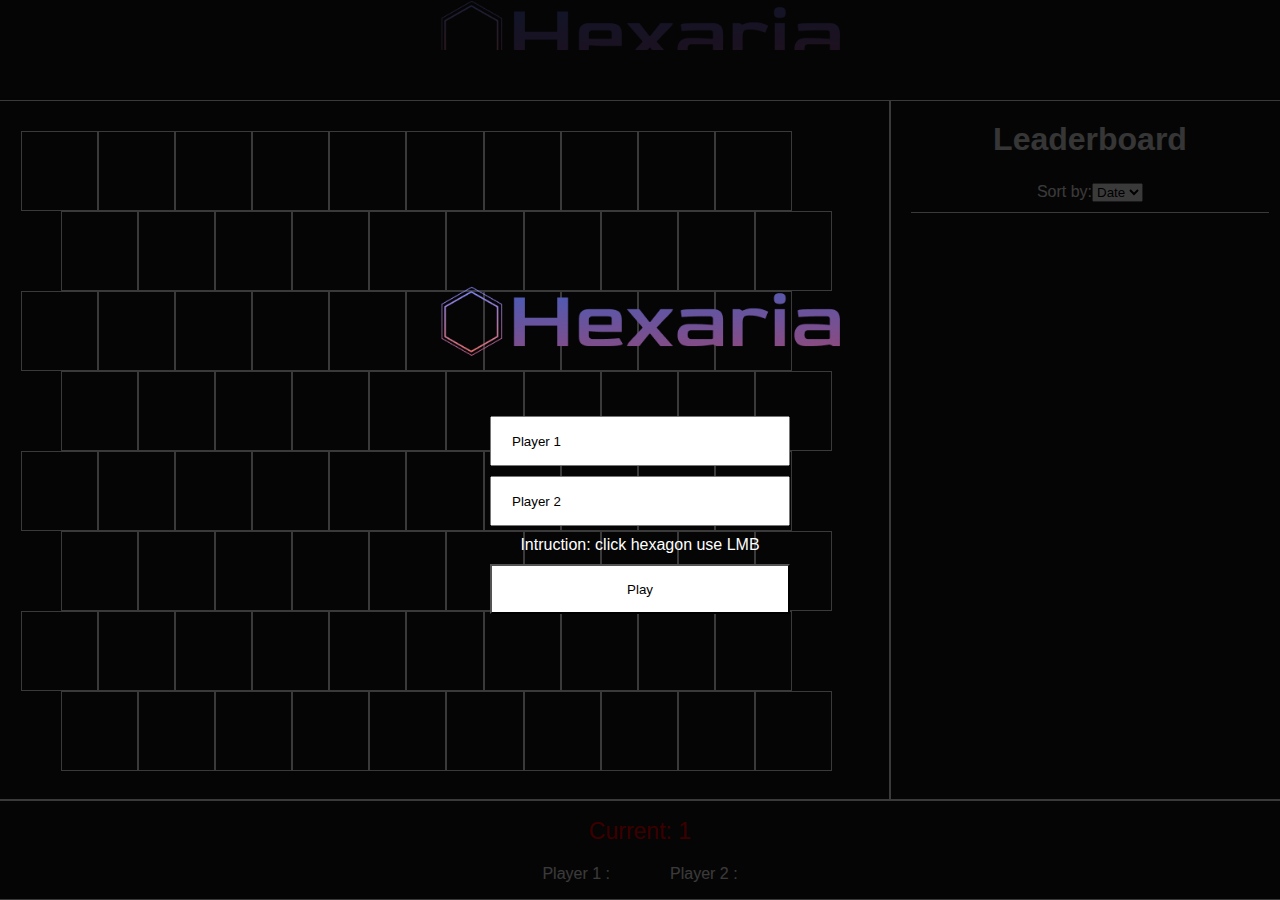
<file: index.html>
<!DOCTYPE html>
<html lang="en">
  <head>
    <meta charset="UTF-8" />
    <meta http-equiv="X-UA-Compatible" content="IE=edge" />
    <meta name="viewport" content="width=device-width, initial-scale=1.0" />
    <link rel="stylesheet" href="style.css" />
    <title>Game Hexagon</title>
  </head>
  <body>
    <div class="game">
      <div class="icongame"></div>
      <div class="play">
        <div class="row">
          <div class="board" id="board">
            <div class="right">
              <div id="0,0" onclick="playerClick(0,0)" class="hexa none"></div>
              <div id="1,0" onclick="playerClick(1,0)" class="hexa none"></div>
              <div id="2,0" onclick="playerClick(2,0)" class="hexa none"></div>
              <div id="3,0" onclick="playerClick(3,0)" class="hexa none"></div>
              <div id="4,0" onclick="playerClick(4,0)" class="hexa none"></div>
              <div id="5,0" onclick="playerClick(5,0)" class="hexa none"></div>
              <div id="6,0" onclick="playerClick(6,0)" class="hexa none"></div>
              <div id="7,0" onclick="playerClick(7,0)" class="hexa none"></div>
              <div id="8,0" onclick="playerClick(8,0)" class="hexa none"></div>
              <div id="9,0" onclick="playerClick(9,0)" class="hexa none"></div>
            </div>
            <div class="left">
              <div id="0,1" onclick="playerClick(0,1)" class="hexa none"></div>
              <div id="1,1" onclick="playerClick(1,1)" class="hexa none"></div>
              <div id="2,1" onclick="playerClick(2,1)" class="hexa none"></div>
              <div id="3,1" onclick="playerClick(3,1)" class="hexa none"></div>
              <div id="4,1" onclick="playerClick(4,1)" class="hexa none"></div>
              <div id="5,1" onclick="playerClick(5,1)" class="hexa none"></div>
              <div id="6,1" onclick="playerClick(6,1)" class="hexa none"></div>
              <div id="7,1" onclick="playerClick(7,1)" class="hexa none"></div>
              <div id="8,1" onclick="playerClick(8,1)" class="hexa none"></div>
              <div id="9,1" onclick="playerClick(9,1)" class="hexa none"></div>
            </div>
            <div class="right">
              <div id="0,2" onclick="playerClick(0,2)" class="hexa none"></div>
              <div id="1,2" onclick="playerClick(1,2)" class="hexa none"></div>
              <div id="2,2" onclick="playerClick(2,2)" class="hexa none"></div>
              <div id="3,2" onclick="playerClick(3,2)" class="hexa none"></div>
              <div id="4,2" onclick="playerClick(4,2)" class="hexa none"></div>
              <div id="5,2" onclick="playerClick(5,2)" class="hexa none"></div>
              <div id="6,2" onclick="playerClick(6,2)" class="hexa none"></div>
              <div id="7,2" onclick="playerClick(7,2)" class="hexa none"></div>
              <div id="8,2" onclick="playerClick(8,2)" class="hexa none"></div>
              <div id="9,2" onclick="playerClick(9,2)" class="hexa none"></div>
            </div>
            <div class="left">
              <div id="0,3" onclick="playerClick(0,3)" class="hexa none"></div>
              <div id="1,3" onclick="playerClick(1,3)" class="hexa none"></div>
              <div id="2,3" onclick="playerClick(2,3)" class="hexa none"></div>
              <div id="3,3" onclick="playerClick(3,3)" class="hexa none"></div>
              <div id="4,3" onclick="playerClick(4,3)" class="hexa none"></div>
              <div id="5,3" onclick="playerClick(5,3)" class="hexa none"></div>
              <div id="6,3" onclick="playerClick(6,3)" class="hexa none"></div>
              <div id="7,3" onclick="playerClick(7,3)" class="hexa none"></div>
              <div id="8,3" onclick="playerClick(8,3)" class="hexa none"></div>
              <div id="9,3" onclick="playerClick(9,3)" class="hexa none"></div>
            </div>
            <div class="right">
              <div id="0,4" onclick="playerClick(0,4)" class="hexa none"></div>
              <div id="1,4" onclick="playerClick(1,4)" class="hexa none"></div>
              <div id="2,4" onclick="playerClick(2,4)" class="hexa none"></div>
              <div id="3,4" onclick="playerClick(3,4)" class="hexa none"></div>
              <div id="4,4" onclick="playerClick(4,4)" class="hexa none"></div>
              <div id="5,4" onclick="playerClick(5,4)" class="hexa none"></div>
              <div id="6,4" onclick="playerClick(6,4)" class="hexa none"></div>
              <div id="7,4" onclick="playerClick(7,4)" class="hexa none"></div>
              <div id="8,4" onclick="playerClick(8,4)" class="hexa none"></div>
              <div id="9,4" onclick="playerClick(9,4)" class="hexa none"></div>
            </div>
            <div class="left">
              <div id="0,5" onclick="playerClick(0,5)" class="hexa none"></div>
              <div id="1,5" onclick="playerClick(1,5)" class="hexa none"></div>
              <div id="2,5" onclick="playerClick(2,5)" class="hexa none"></div>
              <div id="3,5" onclick="playerClick(3,5)" class="hexa none"></div>
              <div id="4,5" onclick="playerClick(4,5)" class="hexa none"></div>
              <div id="5,5" onclick="playerClick(5,5)" class="hexa none"></div>
              <div id="6,5" onclick="playerClick(6,5)" class="hexa none"></div>
              <div id="7,5" onclick="playerClick(7,5)" class="hexa none"></div>
              <div id="8,5" onclick="playerClick(8,5)" class="hexa none"></div>
              <div id="9,5" onclick="playerClick(9,5)" class="hexa none"></div>
            </div>
            <div class="right">
              <div id="0,6" onclick="playerClick(0,6)" class="hexa none"></div>
              <div id="1,6" onclick="playerClick(1,6)" class="hexa none"></div>
              <div id="2,6" onclick="playerClick(2,6)" class="hexa none"></div>
              <div id="3,6" onclick="playerClick(3,6)" class="hexa none"></div>
              <div id="4,6" onclick="playerClick(4,6)" class="hexa none"></div>
              <div id="5,6" onclick="playerClick(5,6)" class="hexa none"></div>
              <div id="6,6" onclick="playerClick(6,6)" class="hexa none"></div>
              <div id="7,6" onclick="playerClick(7,6)" class="hexa none"></div>
              <div id="8,6" onclick="playerClick(8,6)" class="hexa none"></div>
              <div id="9,6" onclick="playerClick(9,6)" class="hexa none"></div>
            </div>
            <div class="left">
              <div id="0,7" onclick="playerClick(0,7)" class="hexa none"></div>
              <div id="1,7" onclick="playerClick(1,7)" class="hexa none"></div>
              <div id="2,7" onclick="playerClick(2,7)" class="hexa none"></div>
              <div id="3,7" onclick="playerClick(3,7)" class="hexa none"></div>
              <div id="4,7" onclick="playerClick(4,7)" class="hexa none"></div>
              <div id="5,7" onclick="playerClick(5,7)" class="hexa none"></div>
              <div id="6,7" onclick="playerClick(6,7)" class="hexa none"></div>
              <div id="7,7" onclick="playerClick(7,7)" class="hexa none"></div>
              <div id="8,7" onclick="playerClick(8,7)" class="hexa none"></div>
              <div id="9,7" onclick="playerClick(9,7)" class="hexa none"></div>
            </div>
          </div>
          <div class="menu">
            <h1>Leaderboard</h1>
            <div class="input-group">
              <label for="sort">Sort by: </label>
              <select>
                <option value="date">Date</option>
              </select>
            </div>
            <div class="save" id="save">
             
            </div>
          </div>
        </div>

        <div class="score">
          <div id="current" class="current1">Current: 2</div>
          <div class="player">
            <div id="score1Text" class="current">Player 1 :</div>
            <div id="score2Text" class="current">Player 2 :</div>
          </div>
        </div>
      </div>

      <div class="mainMenu" id="mainMenu">
        <div class="iconGame"></div>
        <input
          type="text"
          id="player-1"
          value="Player 1"
          placeholder="Name of player 1"
        />
        <input
          type="text"
          id="player-2"
          value="Player 2"
          placeholder="Name of player 2"
        />
        <p>Intruction: click hexagon use LMB</p>
        <button onclick="playButton()">Play</button>
      </div>
      <div class="gameOver hide" id="gameOver">
        <h1>GameFinish</h1>
        <h4 id="winName" class="winName">Win</h4>
        <h5 id="winScore">Score: 40</h5>
        <button onclick="playAgain()">PlayAgain</button>
      </div>
    </div>

    <audio id="click" src="click.mp3"></audio>

    <script src="script.js"></script>
  </body>
</html>
</file>
<file: style.css>
*{
    margin: 0;
    padding: 0;
    box-sizing: border-box;
    font-family: Arial, Helvetica, sans-serif;
}


.game{
    width: 100%;
    height: 100vh;
    box-sizing: border-box;
    display: flex;
    flex-direction: column;
    justify-content: center;
    align-items: center;
    background-color: rgb(22, 22, 22);
}

.icongame{
    width: 400px;
    height: 70px;
    background-image: url('logo.png');
    background-size: cover;
    margin-bottom: 50px;
}

.play{
    display: flex;
    flex-direction: column;
}
.row{
    display: flex;
}


.menu{
    width: 400px;
    height: 700px;
    border: 1px solid white;
    display: flex;
    flex-direction: column;
    align-items: center;
    padding-top: 20px;

}

.menu h1{
    color: rgb(236, 236, 236);
}


.menu .input-group{
    margin-top: 25px;
    color: white;
    padding-bottom: 10px;
    width: 90%;
    display: flex;
    justify-content: center;
    border-bottom: 1px solid white;
}

.menu .input-group .data{
    display: flex;
    flex-direction: column;
    justify-content: center;
}

.menu .input-group button{
    width: 80px;
    height: 30px;
    margin-left: 30px;
    margin-top: 10px;
}


.mainMenu p{
    color: white;
    margin-top: 10px;
}



.board{
    width: 900px;
    height: 700px;
    padding: 30px;
    border:  1px solid white;
}
.board .right{
    height: 80px;
    display: flex;
}
.board .left{
    width: 100%;
    height: 80px;
    display: flex;
    transform: translate(40px);
}

.save{
    width: 100%;
    display: flex;
    flex-direction: column;
    align-items: center;
}

.score{
    width: 100%;
    height: 100px;
    border: 1px solid white;
    color: white;
    display: flex;
    flex-direction: column;
    align-items: center;
    justify-content: center;
}

.score .current1{
    font-size: 23px;
}

.score .player{
    display: flex;
    gap: 60px;
    margin-top: 20px;
}

.hexa{
    cursor: pointer;
    width: calc(92% / 10);
    height: 100%;
    border: 1px solid white;
    color: white;
    font-size: 24px;
    position: relative;
    display: flex;
    align-items: center;
    justify-content: center;
}

.hexa.player1{
    background-color: red;
    cursor:not-allowed;
}
.hexa.player2{
    background-color: rgb(49, 46, 241);
    cursor:not-allowed;

}




.none:hover{
    background-color: rgb(230, 230, 230);
    opacity: 0.6;
}


.mainMenu{
    position: absolute;
    width: 100%;
    height: 100vh;
    background-color: rgba(0, 0, 0, 0.774);
    display: flex;
    flex-direction: column;
    justify-content: center;
    align-items: center;
}

.iconGame{
    width: 400px;
    height: 70px;
    background-image: url('logo.png');
    background-size: cover;
    margin-bottom: 50px;
}

.mainMenu input{
    width: 300px;
    height: 50px;
    margin-top: 10px;
    padding-left: 20px;
}

.mainMenu button{
    width: 300px;
    height: 50px;
    background-color: white;
    color: black;
    margin-top: 10px;
}

.mainMenu.hide{
    display: none;
}

.gameOver{
    position: absolute;
    width: 100%;
    height: 100vh;
    background-color: rgba(0, 0, 0, 0.774);
    display: flex;
    flex-direction: column;
    justify-content: center;
    align-items: center;
}

.gameOver h1{
    color: white;
    font-size: 30px;
}

.gameOver button{
    width: 200px;
    height: 50px;
    margin-top: 20px;
}

.gameOver.hide{
    display: none;
}

.gameOver .winName{
    color: white;
    margin-top: 15px;
}

.gameOver h5{
    color: whitesmoke;
}
</file>
